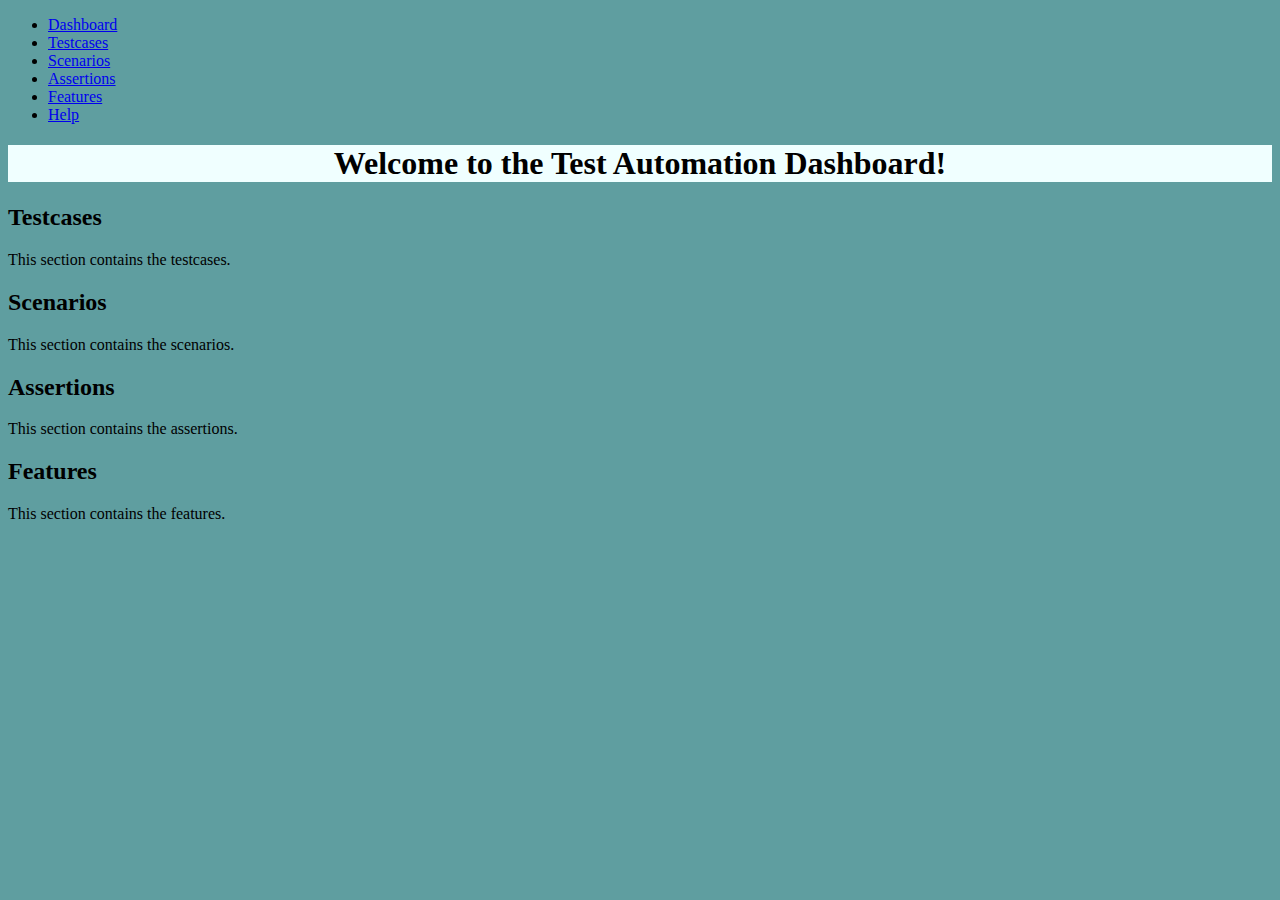
<file: index.html>
<!DOCTYPE html>
<html>
<head>
  <link rel="stylesheet" href="assets/css/mycss.css">

</head>
<body>

    <ul class="navbar" id="navbarNav">
      <li><a href="index.html">Dashboard</a></li>
      <li><a href="testcases.html">Testcases</a></li>
      <li><a href="scenarios.html">Scenarios</a></li>
      <li><a href="assertions.html">Assertions</a></li>
      <li><a href="features.html">Features</a></li>
      <li><a href="help.html">Help</a></li>
    </ul>

  <!-- Your page content goes here -->
  <h1 id="welcome-heading">Welcome to the Test Automation Dashboard!</h1>

  <div id="testcases">
    <!-- Testcases content goes here -->
    <h2>Testcases</h2>
    <p>This section contains the testcases.</p>
  </div>

  <div id="scenarios">
    <!-- Scenarios content goes here -->
    <h2>Scenarios</h2>
    <p>This section contains the scenarios.</p>
  </div>

  <div id="assertions">
    <!-- Assertions content goes here -->
    <h2>Assertions</h2>
    <p>This section contains the assertions.</p>
  </div>

  <div id="features">
    <!-- Features content goes here -->
    <h2>Features</h2>
    <p>This section contains the features.</p>
  </div>
</body>
</html>
</file>
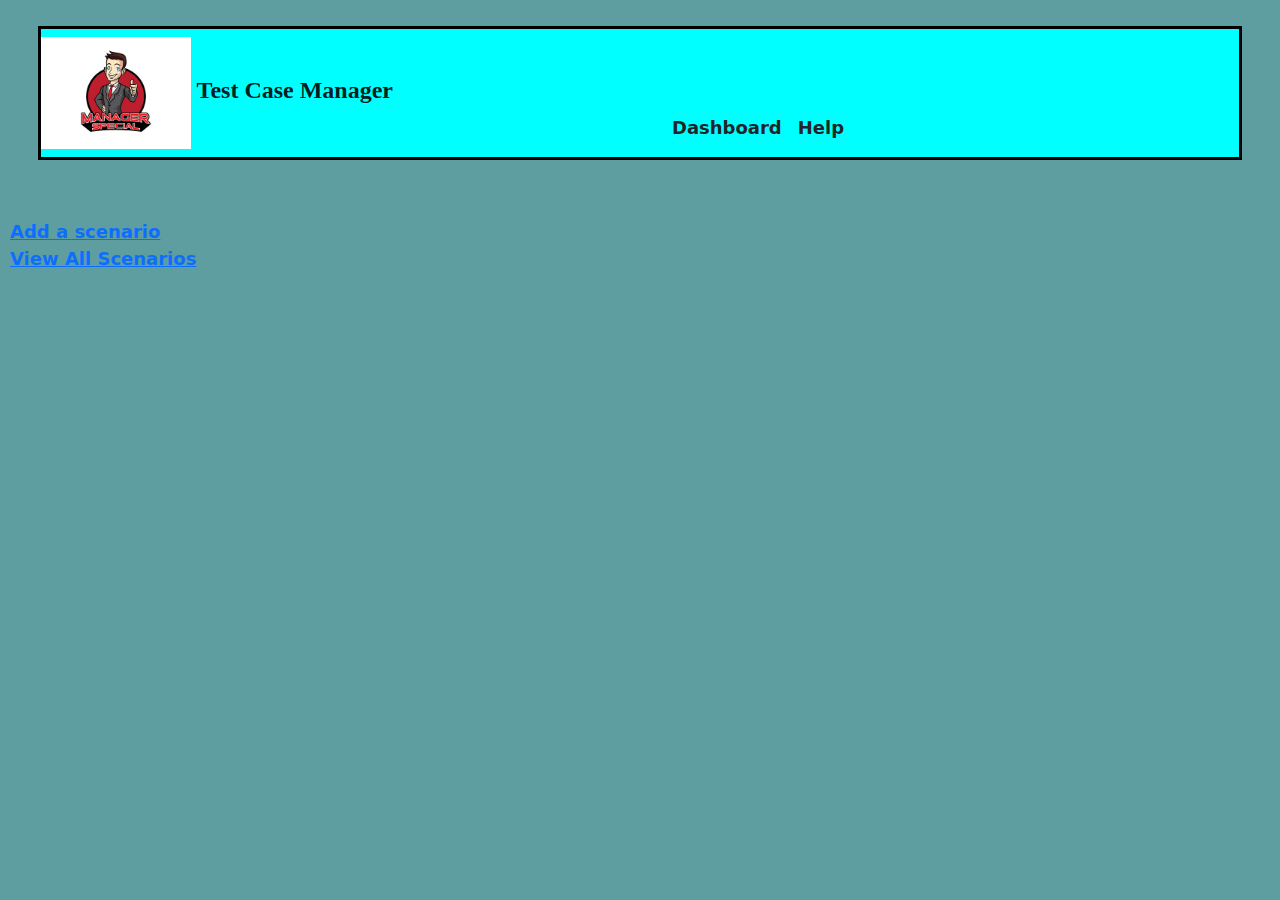
<file: testcases.html>
<!DOCTYPE html>
<html>

<head>
  <link rel="stylesheet" href="assets/css/bootstrap.min.css">
  <link rel="stylesheet" href="assets/css/mycss.css">
</head>

<body>
  <nav class="navbar navbar-expand-md navbar-light" id="navbox">
    <div class="logo">
    <a class="navbar-brand tc-manager" href="#">
      <img src="assets/images/tcManager.jpg" alt="Test Case Manager Logo" class="img-fluid w-25">
      Test Case Manager
    </a>
  </div>
    <div class="hamburger-button">
      <button class="navbar-toggler" id= "hamburger-button" type="button" data-toggle="collapse" data-target="#navbarCollapse"
        aria-controls="navbarCollapse" aria-expanded="false" aria-label="Toggle navigation">
        <span class="navbar-toggler-icon"></span>
      </button>
    </div>
    <div class="collapse navbar-collapse" id="navbarCollapse">
      <ul class="navbar-nav">
        <li class="nav-item active">
          <a class="nav-link text-dark" href="index.html">Dashboard</a>
        </li>
        <li class="nav-item">
          <a class="nav-link text-dark" href="#">Help</a>
        </li>
      </ul>
    </div>
  </nav>
  <br><br>
  <div class="link-container">
    <a href="#" id="add-scenario-link">Add a scenario</a>
    <a href="#" id="view-scenarios-link">View All Scenarios</a>
    <a href="#" id="dismiss-table-link">Close Scenarios List</a>
  </div>
  <div class="container">
    <form class="scenario-form">
      <label for="scenario-id">Scenario ID</label>
      <input type="text" id="scenario-id" name="scenario-id">
      <br>
      <br>
      <label for="scenario-desc">Scenario Description</label> <br><br>
      <textarea id="scenario-desc" name="scenario-desc" rows="8" cols="30">
      </textarea>
      <br>
      <br>
      <label for="begin-date">Begin Date</label> <br><br>
      <input type="date" id="begin-date" name="begin-date">
      </textarea>
      <br>
      <br>
      <label for="end-date">End Date</label> <br><br>
      <input type="date" id="end-date" name="end-date">
      </textarea>
      <br>
      <br>
      <label for="incl-states">Include States</label><br>
      <select name="states" id="incl-states" multiple size="5">
        <option value="AL">AL</option>
        <option value="AK">AK</option>
        <option value="AZ">AZ</option>
        <option value="ME">ME</option>
        <option value="NH">NH</option>
        <option value="FL">FL</option>
      </select>
      <br>
      <br>
      <label for="excl-states">Exclude States</label><br>
      <select name="states" id="excl-states" multiple size="5">
        <option value="AL">AL</option>
        <option value="AK">AK</option>
        <option value="AZ">AZ</option>
        <option value="ME">ME</option>
        <option value="NH">NH</option>
        <option value="FL">FL</option>
      </select>
      <br>
      <br>
      <input type="submit" value="Submit" id="submit-scenario">
      <input type="button" value="Cancel" id="cancel-scenario">
    </form>
  </div>
  <div class="container">
    <div class="table-responsive">
      <table id="scenarios-table" class="table table-bordered scenario-table">
        <thead>
          <tr>
            <th>ScenarioId</th>
            <th>Description</th>
            <th>Begin Date</th>
            <th>End Date</th>
            <th>Incl-States</th>
            <th>Excl-States</th>
          </tr>
        </thead>
        <tbody><br></tbody>
      </table>
    </div>
  </div>

  <!-- Success MODAL -->
  <div class="modal fade" id="successModal" tabindex="-1" aria-labelledby="successModalLabel" aria-hidden="true">
    <div class="modal-dialog">
      <div class="modal-content">
        <div class="modal-header">
          <h5 class="modal-title" id="successModalLabel">Success!</h5>
          <button type="button" class="btn-close" data-bs-dismiss="modal" aria-label="Close"></button>
        </div>
        <div class="modal-body">
          The scenario has been added to the system.
        </div>
        <div class="modal-footer">
          <button type="button" class="btn btn-secondary" data-bs-dismiss="modal">Close</button>
        </div>
      </div>
    </div>
  </div>
  
  <script src="https://cdn.jsdelivr.net/npm/bootstrap@5.0.0-beta2/dist/js/bootstrap.bundle.min.js"></script>
  <!-- <script src="assets/js/bootstrap.bundle.min.js"></script> -->
  <script src="assets/js/scenario.js"></script>

</body>

</html>
</file>
<file: assets/css/mycss.css>
body {

  background-color: cadetblue;

}


#navbox {
  display: flex;
  justify-content: space-between; 
  align-items: end;
  border: 3px solid black;
  margin-top: 2%;
  margin-left: 3%;
  margin-right: 3%;
  background-color: aqua;
} 

 .navbar-links {
  display: flex;
  font-weight: bolder;
  text-decoration: none;
  font-size: large;
}

.nav-link:hover {
  text-decoration: underline;
  text-decoration-color: black;
}

ul.navbar li a:hover {
   background-color: #111; 
  color: white;
  text-decoration: underline;
}


h1 {
  background-color: azure;
  text-decoration-color: black;
}

#welcome-heading {
  text-align: center;
  font-size: 2.0rem;
}

.tc-manager {
  color: darkblue;
  font-family: cursive;
  font-size: x-large;
  font-weight: bolder;
}
.logo{
  max-width: 50%;
}

.navbar-nav {
  font-size: large;
  font-weight: bolder;
}

.left-section {
  display: flex;
  width: 30%;
  margin-right: 50px;
  margin-left: 10px;
}

.link-container {
  display: flex;
  flex-direction: column;
  margin: 10px;
  font-weight: bolder;
  font-size: large;
}

.scenario-form {
  display: none;
  /* display: flex; */
  max-width: 60%;
  padding: 10px;
  border: 5px solid black;
  background-color: aquamarine;
  font-weight: bolder;
}

@media(max-width:776px){
    .scenario-form { max-width: 70%;
  }
}
.nav-link{
  text-decoration-color: blue;

}


#scenario-id {
  display: block;
}

.table th {
  background-color: aquamarine;
}

.table td {
  background-color: white;
}

#scenarios-table {
  display: none;
  border: 5px;
  border-color: black;
}


#scenarios-table td.description-cell {
  max-width: 50ch;
  white-space: normal;
  word-wrap: break-word;
  word-wrap: break-word;
}

#dismiss-table-link {
  display: none;
}

#cancel-scenario {
  color: button-text;
}
.hamburger-button{
 padding-right: 2%;=
}
</file>
